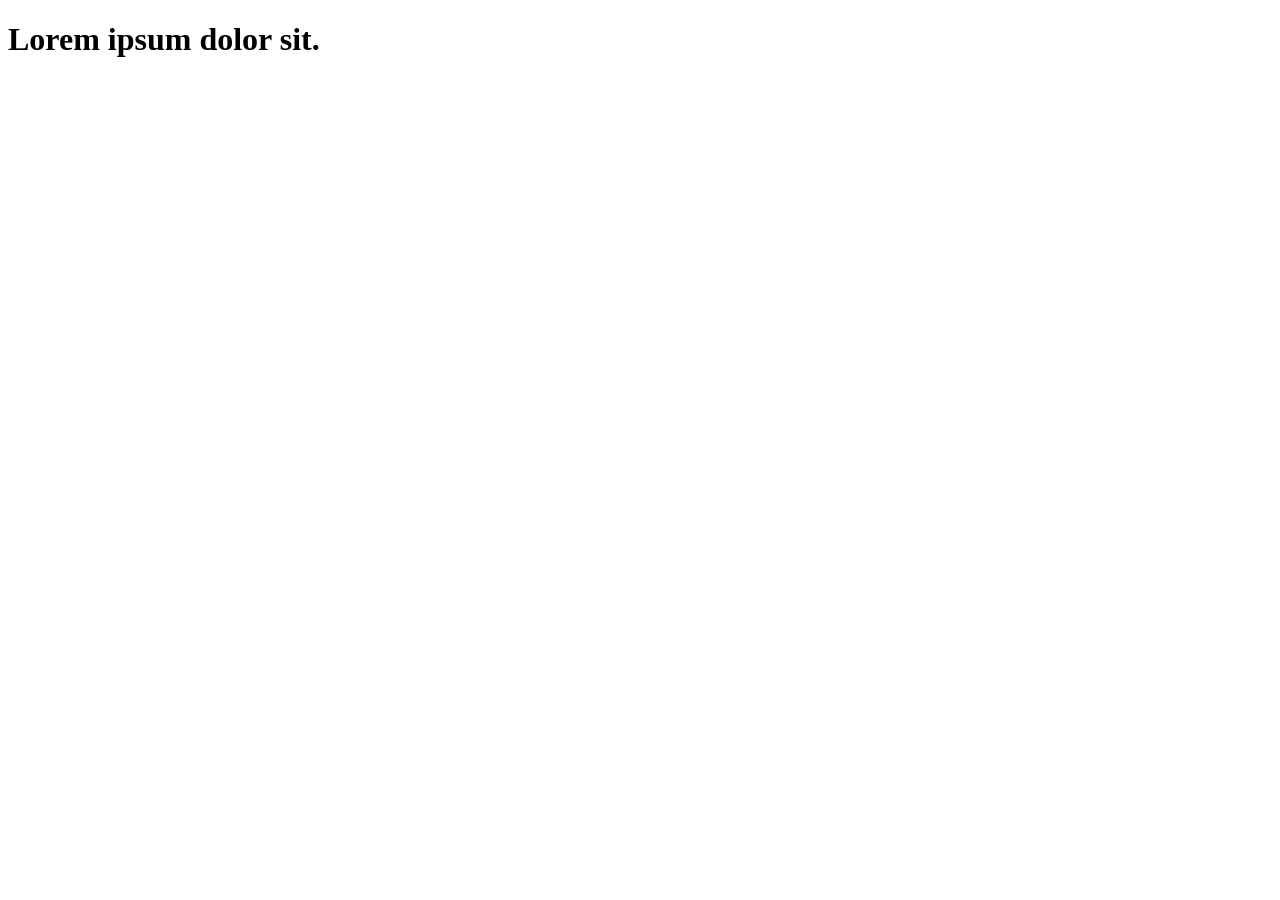
<file: main.html>
<!DOCTYPE html>
<html lang="en">
<head>
    <meta charset="UTF-8">
    <meta http-equiv="X-UA-Compatible" content="IE=edge">
    <meta name="viewport" content="width=device-width, initial-scale=1.0">
    <title>Document</title>
</head>
<body>
    <h1>
        Lorem ipsum dolor sit.
    </h1>
</body>
</html>
</file>
